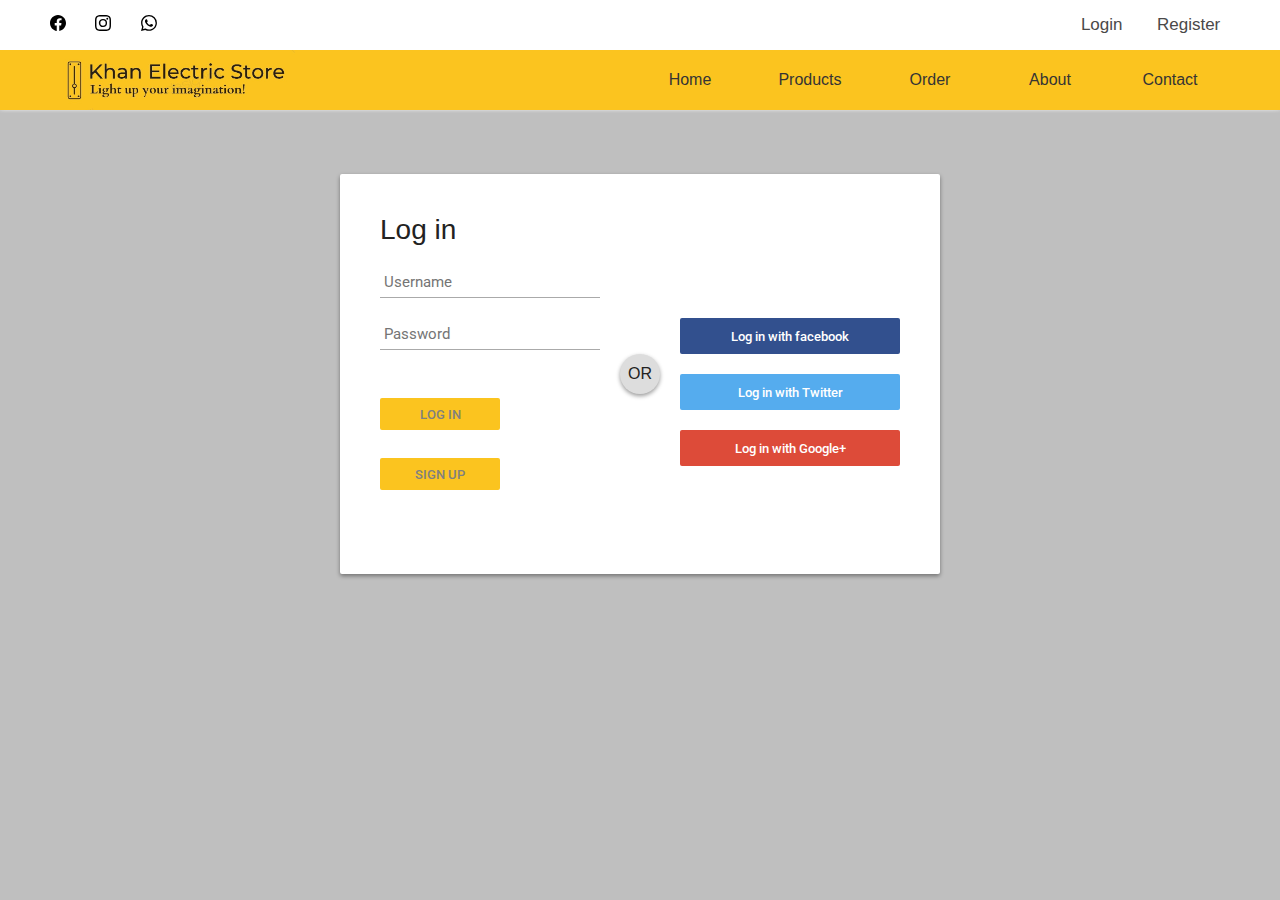
<file: login.html>
<!DOCTYPE html>
<html lang="en">
  <head>
    <meta charset="UTF-8" />
    <meta http-equiv="X-UA-Compatible" content="IE=edge" />
    <meta name="viewport" content="width=device-width, initial-scale=1.0" />
    <link rel="stylesheet" href="css/signup.css" />
    <link rel="stylesheet" href="css/style.css">
    <title>Log in</title>
  </head>
  <body>
    <div id="container">
      <div class="top-bar">
        <div class="social-icons">
          <ul>
            <li>
              <a href=""><img src="images/socials/facebook.svg" alt="" /></a>
            </li>
            <li>
              <a href=""><img src="images/socials/instagram.svg" alt="" /></a>
            </li>
            <li>
              <a href=""><img src="images/socials/whatsapp.svg" alt="" /></a>
            </li>
          </ul>
        </div>
        <div class="login-signup-btn">
          <ul>
            <li><a href="./login.html">Login</a></li>
            <li><a href="./signup.html">Register</a></li>
          </ul>
        </div>
      </div>

      <nav>
        <div id="logo">
          <img src="images/logo/logo.jpg" alt="" />
        </div>
        <ul>
          <li><a href="./index.html">Home</a></li>
          <li><a href="#">Products</a></li>
          <li><a href="#">Order</a></li>
          <li><a href="#">About</a></li>
          <li><a href="#">Contact</a></li>
        </ul>
      </nav>

      
       
         
    </div>

    <div id="login-box">
        <div class="left">
          <h1>Log in</h1>

          <input type="text" name="username" placeholder="Username" />
          <input type="password" name="password" placeholder="Password" />
          <input type="submit" name="login_submit" value="log in" />
          <a href="./signup.html"><input type="submit" name="signup_page" value="Sign up" /></a>
        </div>

        <div class="right">
          <span class="loginwith">Sign in with<br />social network</span>

          <button class="social-signin facebook">Log in with facebook</button>
          <button class="social-signin twitter">Log in with Twitter</button>
          <button class="social-signin google">Log in with Google+</button>
        </div>
        <div class="or">OR</div>
      </div>
  </body>
</html>
</file>
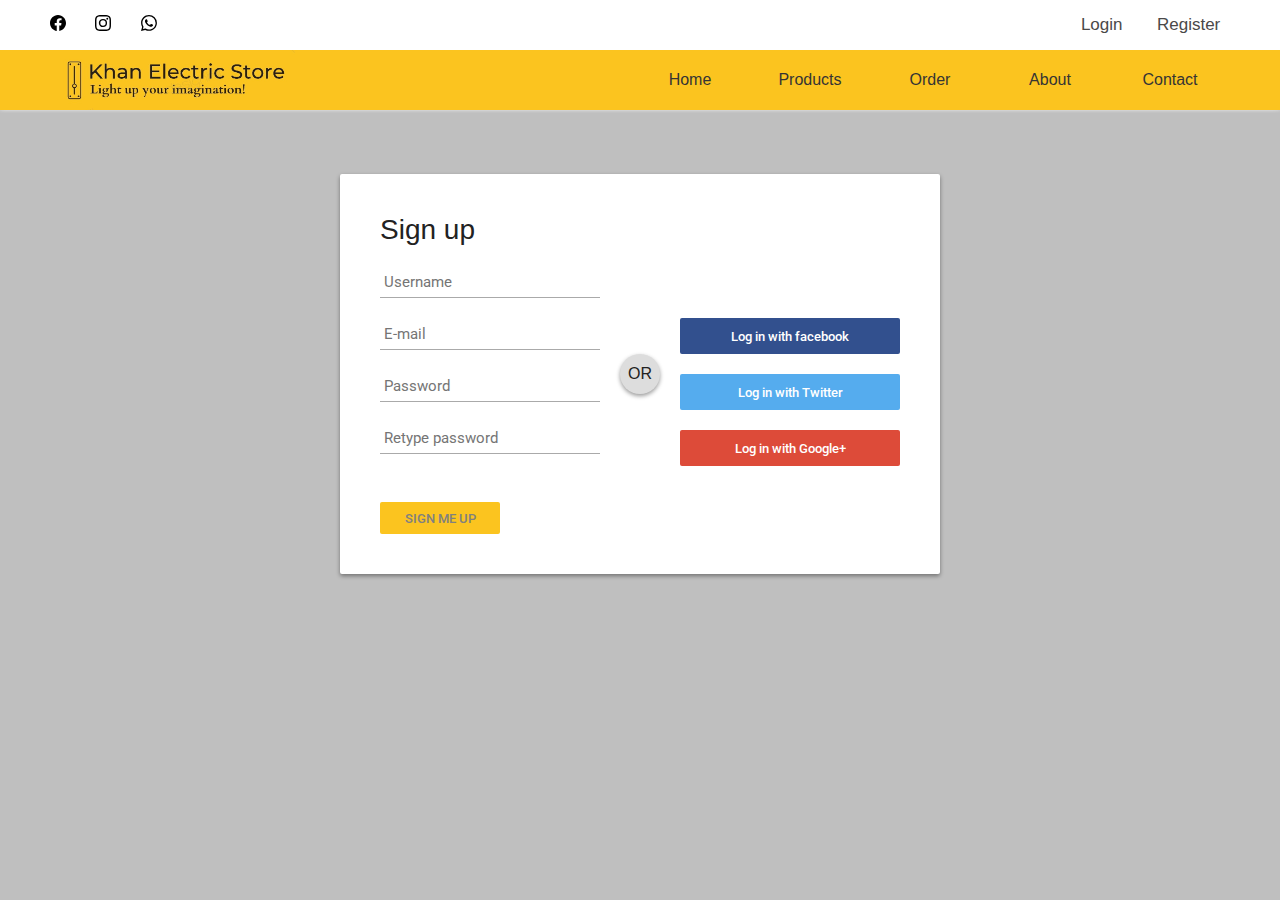
<file: signup.html>
<!DOCTYPE html>
<html lang="en">
  <head>
    <meta charset="UTF-8" />
    <meta http-equiv="X-UA-Compatible" content="IE=edge" />
    <meta name="viewport" content="width=device-width, initial-scale=1.0" />
    <link rel="stylesheet" href="css/signup.css" />
    <link rel="stylesheet" href="css/style.css">
    <title>Sign up</title>
  </head>
  <body>
    <div id="container">
      <div class="top-bar">
        <div class="social-icons">
          <ul>
            <li>
              <a href=""><img src="images/socials/facebook.svg" alt="" /></a>
            </li>
            <li>
              <a href=""><img src="images/socials/instagram.svg" alt="" /></a>
            </li>
            <li>
              <a href=""><img src="images/socials/whatsapp.svg" alt="" /></a>
            </li>
          </ul>
        </div>
        <div class="login-signup-btn">
          <ul>
            <li><a href="./login.html">Login</a></li>
            <li><a href="./signup.html">Register</a></li>
          </ul>
        </div>
      </div>

      <nav>
        <div id="logo">
          <img src="images/logo/logo.jpg" alt="" />
        </div>
        <ul>
          <li><a href="./index.html">Home</a></li>
          <li><a href="#">Products</a></li>
          <li><a href="#">Order</a></li>
          <li><a href="#">About</a></li>
          <li><a href="#">Contact</a></li>
        </ul>
      </nav>

      
       
         
    </div>

    <div id="login-box">
        <div class="left">
          <h1>Sign up</h1>

          <input type="text" name="username" placeholder="Username" />
          <input type="text" name="email" placeholder="E-mail" />
          <input type="password" name="password" placeholder="Password" />
          <input
            type="password"
            name="password2"
            placeholder="Retype password"
          />

          <input type="submit" name="signup_submit" value="Sign me up" />
        </div>

        <div class="right">
          <span class="loginwith">Sign in with<br />social network</span>

          <button class="social-signin facebook">Log in with facebook</button>
          <button class="social-signin twitter">Log in with Twitter</button>
          <button class="social-signin google">Log in with Google+</button>
        </div>
        <div class="or">OR</div>
      </div>

      
  </body>
</html>
</file>
<file: css/signup.css>
@import url(https://fonts.googleapis.com/css?family=Roboto:400,300,500);
*:focus {
  outline: none;
}

body {
  margin: 0;
  padding: 0;
  background: rgba(191, 191, 191, 1);
  font-size: 16px;
  color: #222;
  font-family: 'Roboto', sans-serif;
  font-weight: 300;
}

#login-box {
  position: relative;
  margin: 5% auto;
  width: 600px;
  height: 400px;
  background: #FFF;
  border-radius: 2px;
  box-shadow: 0 2px 4px rgba(0, 0, 0, 0.4);
}

.left {
  position: absolute;
  top: 0;
  left: 0;
  box-sizing: border-box;
  padding: 40px;
  width: 300px;
  height: 400px;
  align-items: center;
}

.left h1 {
  margin: 0 0 20px 0;
  font-weight: 300;
  font-size: 28px;
}

input[type="text"],
input[type="password"] {
  display: block;
  box-sizing: border-box;
  margin-bottom: 20px;
  padding: 4px;
  width: 220px;
  height: 32px;
  border: none;
  border-bottom: 1px solid #AAA;
  font-family: 'Roboto', sans-serif;
  font-weight: 400;
  font-size: 15px;
  transition: 0.2s ease;
}

input[type="text"]:focus,
input[type="password"]:focus {
  border-bottom: 2px solid #16a085;
  color: #16a085;
  transition: 0.2s ease;
}

input[type="submit"] {
  margin-top: 28px;
  width: 120px;
  height: 32px;
  background: rgba(251,196,31,255);
  border: none;
  border-radius: 2px;
  color: gray;
  font-family: 'Roboto', sans-serif;
  font-weight: 500;
  text-transform: uppercase;
  transition: 0.1s ease;
  cursor: pointer;
}

input[type="submit"]:hover,
input[type="submit"]:focus {
  opacity: 0.8;
  box-shadow: 0 2px 4px rgba(0, 0, 0, 0.4);
  transition: 0.1s ease;
}

input[type="submit"]:active {
  opacity: 1;
  box-shadow: 0 1px 2px rgba(0, 0, 0, 0.4);
  transition: 0.1s ease;
}

.or {
  position: absolute;
  top: 180px;
  left: 280px;
  width: 40px;
  height: 40px;
  background: #DDD;
  border-radius: 50%;
  box-shadow: 0 2px 4px rgba(0, 0, 0, 0.4);
  line-height: 40px;
  text-align: center;
}

.right {
  position: absolute;
  top: 0;
  right: 0;
  box-sizing: border-box;
  padding: 40px;
  width: 300px;
  height: 400px;
  background: url('https://goo.gl/YbktSj');
  background-size: cover;
  background-position: center;
  border-radius: 0 2px 2px 0;
}

.right .loginwith {
  display: block;
  margin-bottom: 40px;
  font-size: 28px;
  color: #FFF;
  text-align: center;
}

button.social-signin {
  margin-bottom: 20px;
  width: 220px;
  height: 36px;
  border: none;
  border-radius: 2px;
  color: #FFF;
  font-family: 'Roboto', sans-serif;
  font-weight: 500;
  transition: 0.2s ease;
  cursor: pointer;
}

button.social-signin:hover,
button.social-signin:focus {
  box-shadow: 0 2px 4px rgba(0, 0, 0, 0.4);
  transition: 0.2s ease;
}

button.social-signin:active {
  box-shadow: 0 1px 2px rgba(0, 0, 0, 0.4);
  transition: 0.2s ease;
}

button.social-signin.facebook {
  background: #32508E;
}

button.social-signin.twitter {
  background: #55ACEE;
}

button.social-signin.google {
  background: #DD4B39;
}
</file>
<file: css/style.css>
* {
    margin:0;
    padding:0;
  }
  body {
    font-family: 'Raleway', sans-serif;
  
  }
  



  .top-bar {
    width: 100%;
    height: 50px;
    /* background-color:rgb(169,169,169); */
    background-color:white;
    display: inline-flex;
    align-items: center;
    top: 0;
}

.social-icons {
    margin-left: 10px;
    padding: 15px;
    user-select: none;

}

.social-icons ul li {
    margin-left: 25px;
    display: inline;
}

.login-signup-btn {
    padding: 13px;
    margin-left: 70%;
    user-select: none;
    
    
}

.login-signup-btn ul li {
    display: inline;
    margin-right: 30px;
    font-size: 17px;
    position: relative;

}

.login-signup-btn ul li a {
    color: rgb(74, 73, 73); 
    
}

.login-signup-btn ul li a:hover {
    color: rgb(107, 106, 106);
    font-weight: bold; 
}









  #container {
    position:relative;
    width:100%;
    background-color:rgba(251,196,31,255);
    box-shadow: -2px -2px 5px white,2px -2px 5px white;
    user-select: none;

  }


  #container > nav {
    width:100%;
    display:flex;
    max-height:60px;
    top: 0;
  }


  #logo img{
    padding: 0 50px;
    max-height: 60px;
    
  }
  #container > nav > ul {
    margin:0;
    padding:0;
    list-style-type:none;
    display:flex;
    position:absolute;
    right:50px;
  /*   min-width:60%; */
  }
  #container > nav > ul > li {
    line-height:60px;
    margin: 0 0px;
    padding:0;
    text-align:center;
    display:inline-block;
    min-width:120px;
    /* font-weight: 600; */
  
  } 
  #container > nav > ul > li > a {
    position:relative;
    margin: 0 20px;
    color:rgb(53, 52, 52);
  }
  #container > nav > ul > li:hover {
    border-bottom: 2px solid white;
    background-color: white;
  }
  a {
    text-decoration:none;
  
  }
  
  #container > nav > ul > li > div {
    position:absolute;
    padding: 0 10px;
    
    background-color:black;
    display:none;
    background-color:aliceblue;
    min-width:100px;
  }
  
  #container > nav > ul > li  {
    margin:0px 0 10px 0;
    padding:0;
    list-style:none;
  }


  #slider {
    height: 50px;
    width: 100%;

  }
</file>
